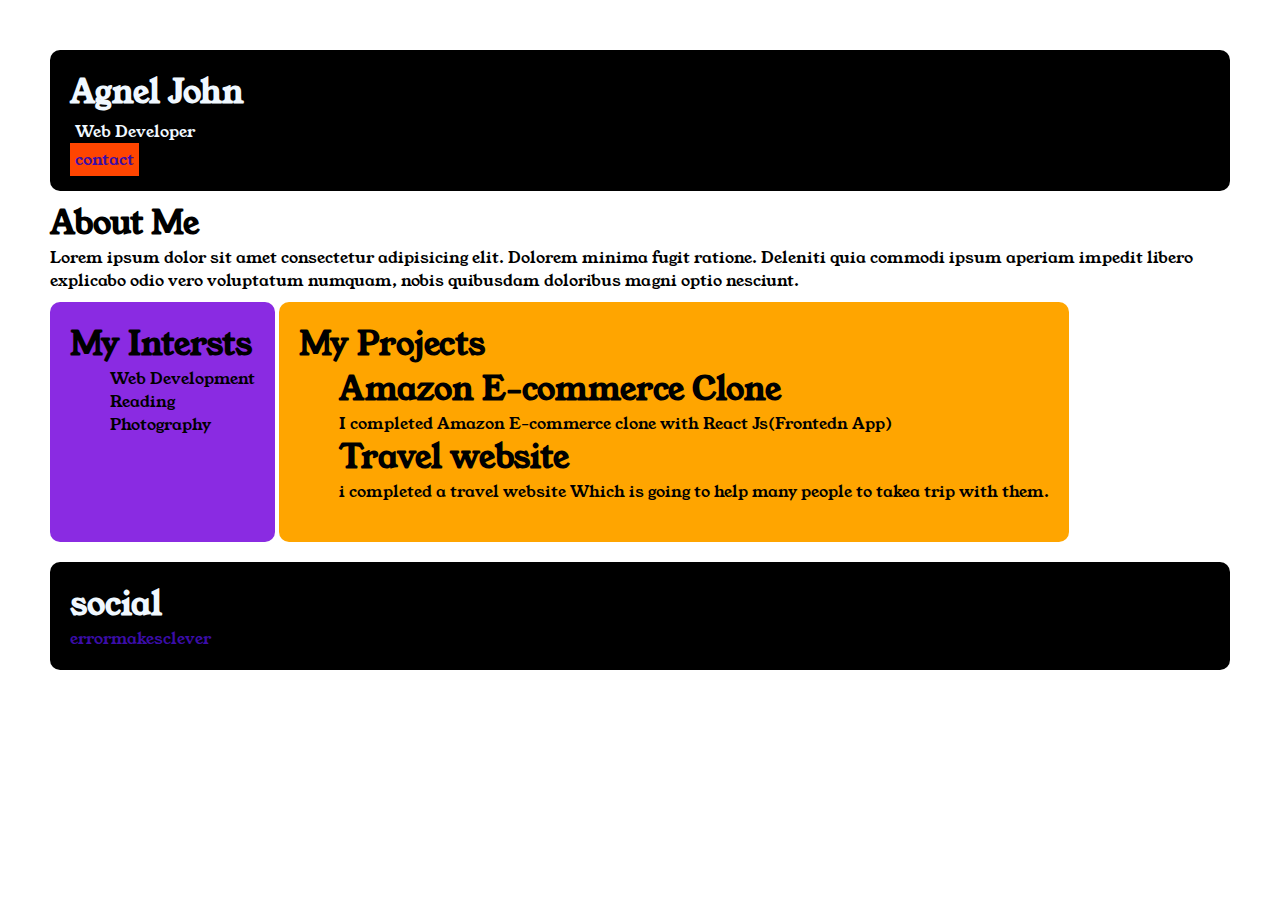
<file: index.html>
<!DOCTYPE html>
<html lang="en">

<head>
    <meta charset="UTF-8">
    <meta http-equiv="X-UA-Compatible" content="IE=edge">
    <meta name="viewport" content="width=device-width, initial-scale=1.0">
    <link rel="preconnect" href="https://fonts.googleapis.com">
    <link rel="preconnect" href="https://fonts.gstatic.com" crossorigin>
    <link rel="preconnect" href="https://fonts.googleapis.com">
    <link rel="preconnect" href="https://fonts.googleapis.com">
    <link rel="preconnect" href="https://fonts.gstatic.com" crossorigin>
    <link href="https://fonts.googleapis.com/css2?family=Young+Serif&display=swap" rel="stylesheet">
    <link rel="stylesheet" href="style.css">
    <title>Document</title>

</head>

<body>
    <div class="body">
        <div class="section-one">
            <h1 class="section-one__title">Agnel John</h1>
            <p class="section-one__desc">Web Developer</p>
            <p class="section-one__para"><a class="section-one__button" href="contact.html">contact</a></p>
        </div>
        <div class="section-two">
            <h1 class="section-two__title">About Me</h1>
            <p class="section-two__desc">Lorem ipsum dolor sit amet consectetur adipisicing elit. Dolorem minima fugit
                ratione. Deleniti quia commodi
                ipsum aperiam impedit libero explicabo odio vero voluptatum numquam, nobis quibusdam doloribus magni
                optio
                nesciunt.</p>
        </div>
        <div class="section-three">
            <h1 class="section-three__title">My Intersts</h1>
            <ul>
                <li>Web Development</li>
                <li>Reading</li>
                <li>Photography</li>
            </ul>
        </div>
        <div class="section-four">
            <h1 class="section-four__title">My Projects</h1>
            <ul>
                <h1>Amazon E-commerce Clone</h1>
                <li>I completed Amazon E-commerce clone with React Js(Frontedn App)</li>
                <h1>Travel website</h1>
                <li>i completed a travel website Which is going to help many people to takea trip with them.</li>
            </ul>
        </div>
        <div class="section-five">
            <h1>social</h1>
            <p><a href="https://www.errormakesclever.com/">errormakesclever</a></p>
        </div>
    </div>
</body>

</html>
</file>
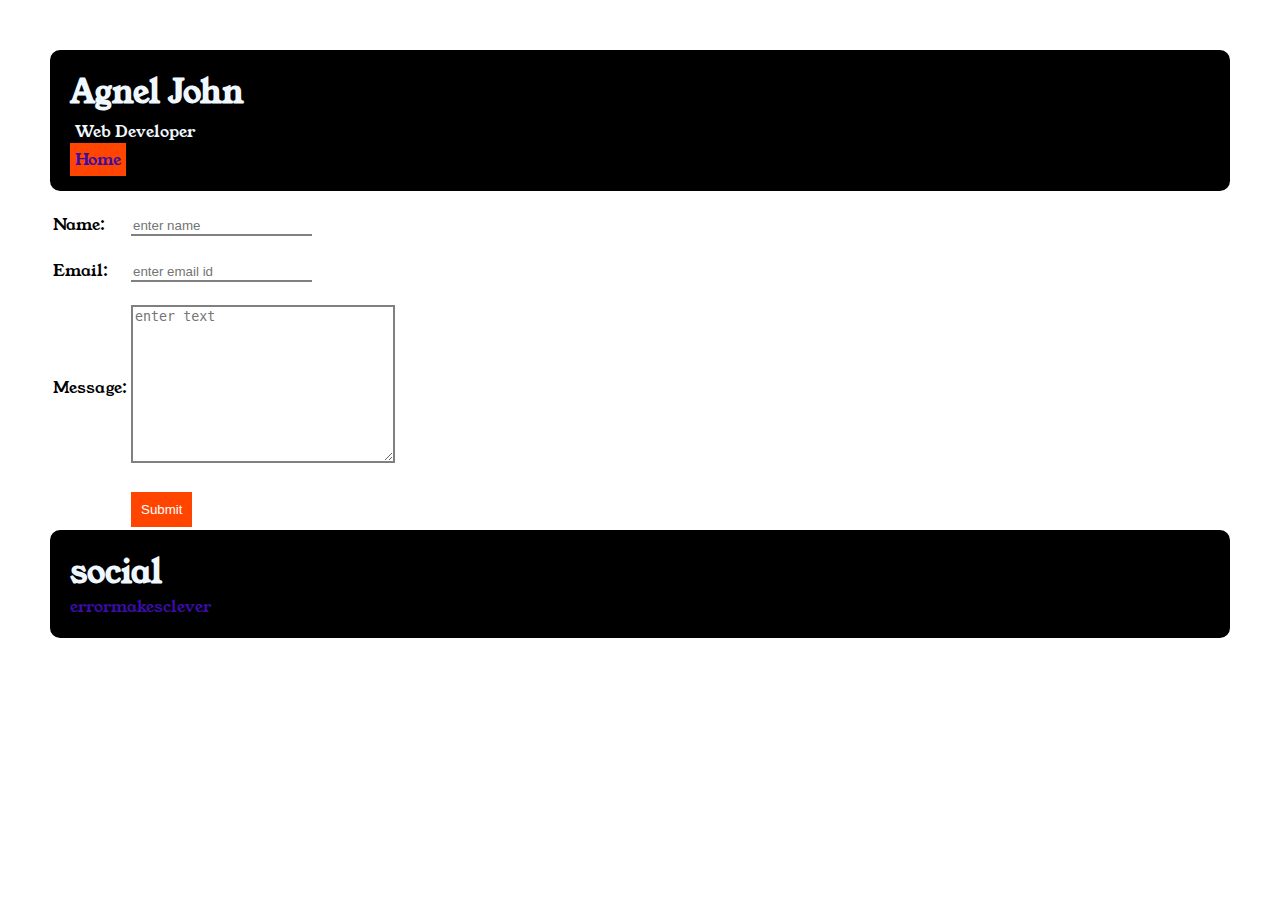
<file: contact.html>
<!DOCTYPE html>
<html lang="en">

<head>
    <meta charset="UTF-8">
    <meta http-equiv="X-UA-Compatible" content="IE=edge">
    <meta name="viewport" content="width=device-width, initial-scale=1.0">
    <link rel="preconnect" href="https://fonts.googleapis.com">
    <link rel="preconnect" href="https://fonts.gstatic.com" crossorigin>
    <link rel="preconnect" href="https://fonts.googleapis.com">
    <link rel="preconnect" href="https://fonts.googleapis.com">
    <link rel="preconnect" href="https://fonts.gstatic.com" crossorigin>
    <link href="https://fonts.googleapis.com/css2?family=Young+Serif&display=swap" rel="stylesheet">
    <link rel="stylesheet" href="style.css">
    <title>Document</title>
</head>

<body>
    <div class="body">
        <div class="section-one">
            <h1 class="section-one__title">Agnel John</h1>
            <p class="section-one__desc">Web Developer</p>
            <p class="section-one__para"><a class="section-one__button" href="index.html">Home</a></p>
        </div>
        <div class="contact-section">
            <form>
            <table>
                <tr>
                    <td>Name:</td>
                    <td><input class="contact-section__input" type="text" placeholder="enter name">
                        <td>
                </tr>
                <tr>
                    <td> Email:</td>
                    <td><input class="contact-section__input" type="email" placeholder="enter email id"></td>
                </tr>

                <tr>
                    <td> Message:</td>
                    <td><textarea class="contact-section__textarea" cols="30" rows="10" placeholder="enter text"></textarea></td>
                </tr>
                <tr>
                    <td/>
                    <td><input class="contact-section__submit" type="submit"></p>
                    </td>
                </tr>
            </table>
             </form></div>
        <div class="section-five section-five--margin">
            <h1>social</h1>
            <p><a href="https://www.errormakesclever.com/">errormakesclever</a></p>
        </div>
    </div>
</body>

</html>
</file>
<file: style.css>
* {
  border: 0;
  margin: 0;
  /* margin: 10px; */
  
  }
.body
{
    padding: 50px;
    font-family: 'Young Serif', serif;   
}

.section-one,
.section-five {
  background-color: black;
  color: aliceblue;
  border-radius: 10px;
padding: 20px;
}
.section-one a,
.section-five a {
  text-decoration: none;
  color: rgb(59, 13, 168);
}

.section-three li,
.section-four li {
  list-style-type: none;
}
.section-one__button {
  background-color: orangered;
  color: white;
  padding: 5px;
  
}
.section-one__button:hover {
  background-color: green;
}

.section-four {
  background-color: orange;
  height: 200px;
 display: inline-block;
 vertical-align: top;
 border-radius: 10px;
 padding: 20px;}

.section-three {
  background-color: blueviolet;
  height: 200px;
  display: inline-block;
  vertical-align: top;
  border-radius: 10px;
padding: 20px;}
.section-one__desc
{
    padding: 5px;
    display: inline-block;
}

.section-two, .section-three, .section-four
{
    margin-top: 10px;
}

.section-five
{
    margin-top: 20px;
}

input outline, textarea outline
{
    color: green;
}

.section-five--margin
{
    margin-top: 0;
}

td
{
    padding-top: 20px;

}
.contact-section__input
{
    border: none;
    border-bottom: 2px solid gray;

}  .contact-section__textarea
{
    border: none;
    border: 2px solid gray;

}
.contact-section__submit

{
    background-color: orangered;
    border: none;
    color: white;
    padding: 10px;
}
</file>
